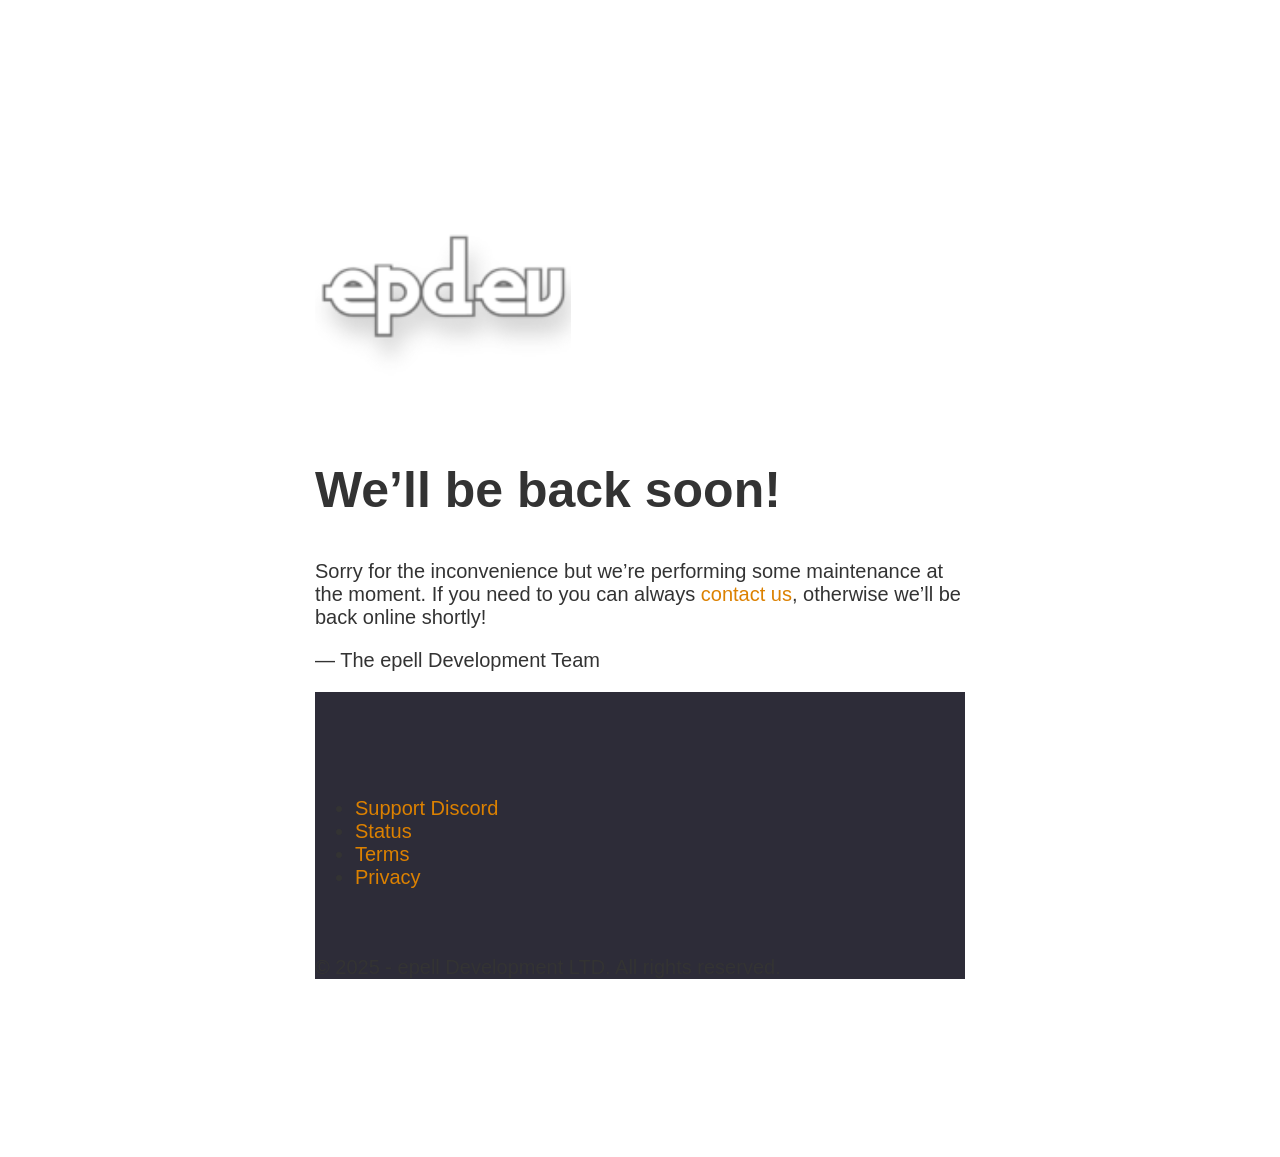
<file: UnderMaintanance.html>
<!doctype html>
<html>
    <title>epdev | Site Maintenance</title>
    <style>
        body { text-align: center; padding: 150px; }
        h1 { font-size: 50px; }
        body { font: 20px Helvetica, sans-serif; color: #333; }
        article { display: block; text-align: left; width: 650px; margin: 0 auto; }
        a { color: #dc8100; text-decoration: none; }
        a:hover { color: #333; text-decoration: none; }
    </style>

    <article>
        <img src="/assets/img/logo-mono.png" height="256px" width="256px"/>
        <h1>We&rsquo;ll be back soon!</h1>
        <div>
            <p>Sorry for the inconvenience but we&rsquo;re performing some maintenance at the moment. If you need to you can always <a href="mailto:support@epelldevelopment.xyz">contact us</a>, otherwise we&rsquo;ll be back online shortly!</p>
            <p>&mdash; The epell Development Team</p>
            <footer class="text-center bg-dark" style="background: linear-gradient(#2d2c38, #2d2c38 100%);">
                <div class="container text-white py-4 py-lg-5">
                   <div style="height: 85px;"></div>
                   <ul class="list-inline">
                      <li class="list-inline-item me-4"><a class="link-light" href="/discord">Support Discord</a></li>
                      <li class="list-inline-item me-4"><a class="link-light" href="https://epdev.instatus.com/">Status</a></li>
                      <li class="list-inline-item"><a class="link-light" href="/terms">Terms</a></li>
                      <li class="list-inline-item"><a class="link-light" href="/privacy">Privacy</a></li>
                    </ul>
                   <div style="height: 27px;"></div>
                   <div class="footer-icon-bar">
                      <a class="footer-icon" href="mailto:support@epelldevelopment.xyz"><i class="bi bi-envelope-at"></i></a>
                      <a class="footer-icon" href="https://x.com/epdev_official"><i class="bi bi-twitter-x"></i></a>
                      <a class="footer-icon" href="https://github.com/epell-development"><i class="bi bi-github"></i></a>
                      <a class="footer-icon" href="/discord"><i class="bi bi-discord"></i></a>
                   </div>
                   <p class="text-muted mb-0">© 2025 - epell Development LTD. All rights reserved.</p>
                </div>
             </footer>
        </div>
    </article>

</html>
</file>
